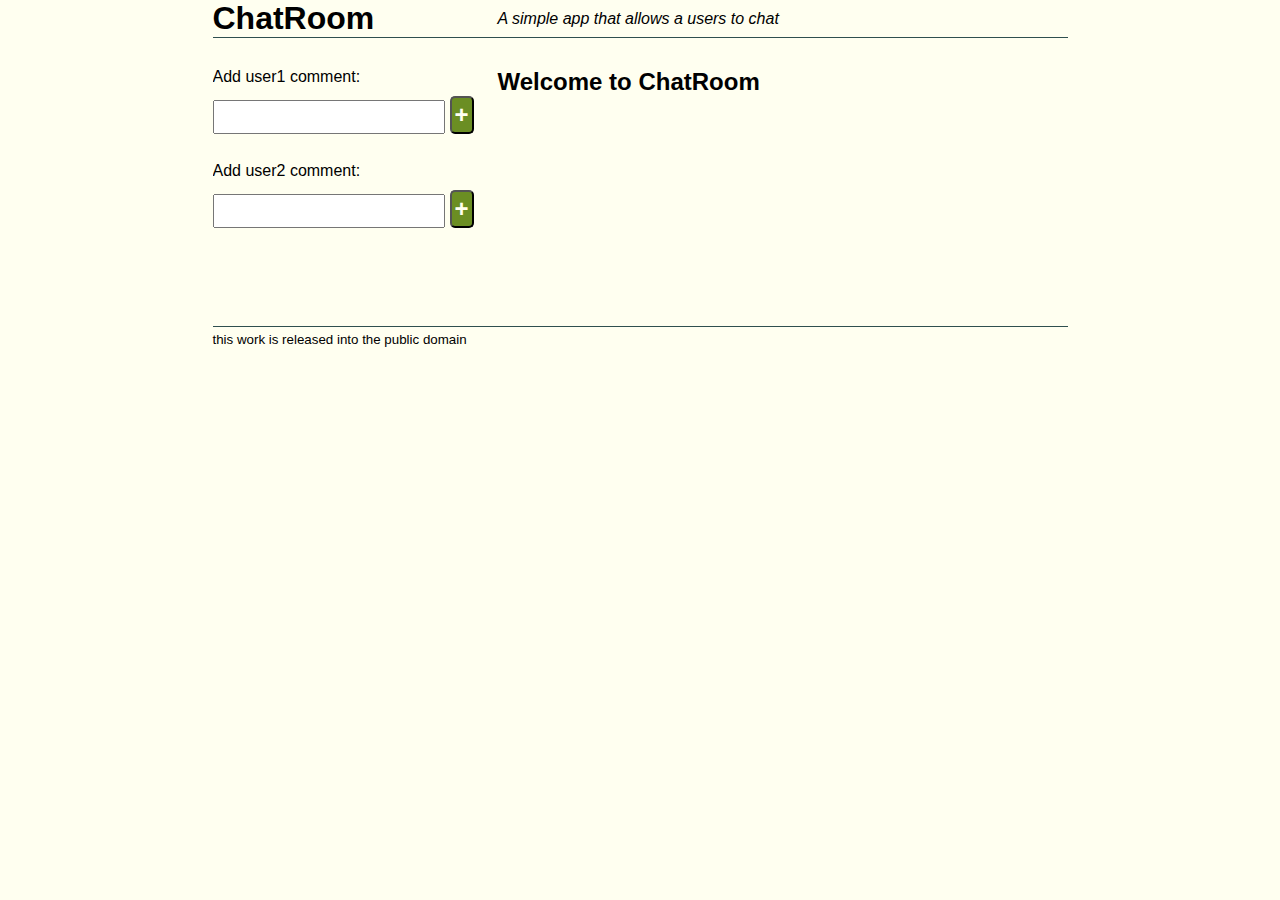
<file: Chapter4/Example2/index.html>
<!doctype html>
<html>
  <head>
    <meta charset="utf-8">
    <title>A Simple Chat App</title>
    <link href='style.css' rel='stylesheet' type='text/css'>
  </head>

  <body>
    <header>
      <h1>ChatRoom</h1>
      <p>A simple app that allows a users to chat</p>
    </header>

    <main>
      <section class='comment-input-1'>
        <p>Add user1 comment:</p>
        <input><button>+</button>
      </section>
      <h2>Welcome to ChatRoom</h2>
      <section class='comments'>
      </section>
      <section class='comment-input-2'>
        <p>&nbsp;</p>
        <p>Add user2 comment:</p>
        <input><button>+</button>
      </section>
    </main>

    <footer>
      <p>this work is released into the public domain</p>
    </footer>

    <script src="http://code.jquery.com/jquery-2.0.3.min.js"></script>
    <script src="app.js"></script>
  </body>
</html>
</file>
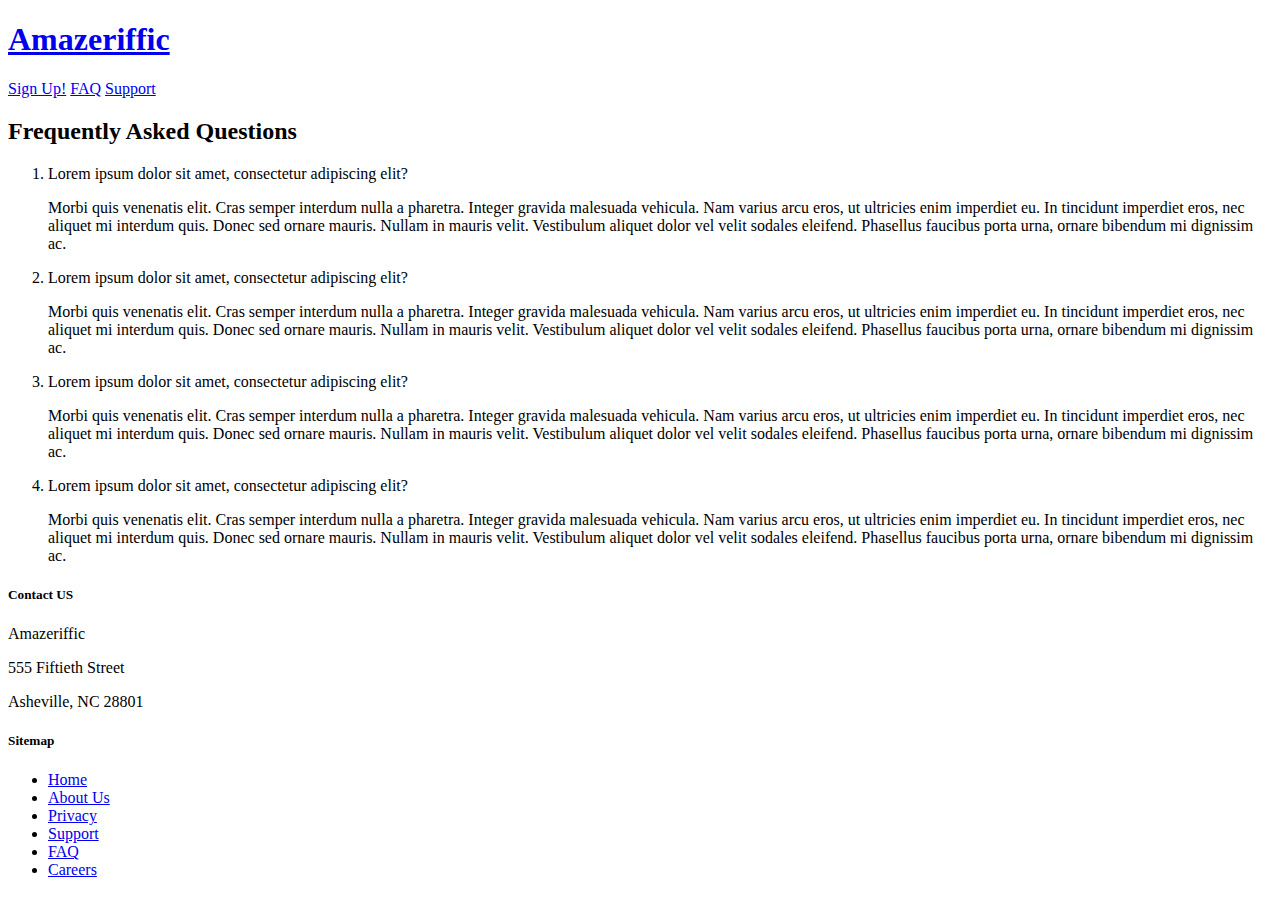
<file: Chapter2/Amazeriffic/faq.html>
<!doctype html>
<html lang="zxx">
<head>
  <meta http-equiv="content-type" content="text/html; charset=utf-8"/>
  <title>Amazeriffic | FAQ</title>
</head>
<body>
  <header>
    <h1><a href="index.html">Amazeriffic</a></h1>
    <nav>
      <a href="signup.html">Sign Up!</a>
      <a href="faq.html">FAQ</a>
      <a href="#">Support</a>
    </nav>
  </header>

  <main>
    <h2>Frequently Asked Questions</h2>
    <ol type="1">
      <li><p>Lorem ipsum dolor sit amet, consectetur adipiscing elit?</p>
      <p>Morbi quis venenatis elit. Cras semper interdum nulla a pharetra. Integer gravida malesuada vehicula. Nam varius arcu eros, ut ultricies enim imperdiet eu. In tincidunt imperdiet eros, nec aliquet mi interdum quis. Donec sed ornare mauris. Nullam in mauris velit. Vestibulum aliquet dolor vel velit sodales eleifend. Phasellus faucibus porta urna, ornare bibendum mi dignissim ac.</p></li>
      <li><p>Lorem ipsum dolor sit amet, consectetur adipiscing elit?</p>
      <p>Morbi quis venenatis elit. Cras semper interdum nulla a pharetra. Integer gravida malesuada vehicula. Nam varius arcu eros, ut ultricies enim imperdiet eu. In tincidunt imperdiet eros, nec aliquet mi interdum quis. Donec sed ornare mauris. Nullam in mauris velit. Vestibulum aliquet dolor vel velit sodales eleifend. Phasellus faucibus porta urna, ornare bibendum mi dignissim ac.</p></li>
      <li><p>Lorem ipsum dolor sit amet, consectetur adipiscing elit?</p>
      <p>Morbi quis venenatis elit. Cras semper interdum nulla a pharetra. Integer gravida malesuada vehicula. Nam varius arcu eros, ut ultricies enim imperdiet eu. In tincidunt imperdiet eros, nec aliquet mi interdum quis. Donec sed ornare mauris. Nullam in mauris velit. Vestibulum aliquet dolor vel velit sodales eleifend. Phasellus faucibus porta urna, ornare bibendum mi dignissim ac.</p></li>
      <li><p>Lorem ipsum dolor sit amet, consectetur adipiscing elit?</p>
      <p>Morbi quis venenatis elit. Cras semper interdum nulla a pharetra. Integer gravida malesuada vehicula. Nam varius arcu eros, ut ultricies enim imperdiet eu. In tincidunt imperdiet eros, nec aliquet mi interdum quis. Donec sed ornare mauris. Nullam in mauris velit. Vestibulum aliquet dolor vel velit sodales eleifend. Phasellus faucibus porta urna, ornare bibendum mi dignissim ac.</p></li>
    </ol>
  </main>

  <footer>
    <div class="contact">
      <h5>Contact US</h5>
      <p>Amazeriffic</p>
      <p>555 Fiftieth Street<p>
      <p>Asheville, NC 28801</p>
    </div>

    <div class="sitemap">
      <h5>Sitemap</h5>
      <ul>
        <li><a href="index.html">Home</a></li>
        <li><a href="#">About Us</a></li>
        <li><a href="#">Privacy</a></li>
        <li><a href="#">Support</a></li>
        <li><a href="faq.html">FAQ</a></li>
        <li><a href="#">Careers</a></li>
      </ul>
    </div>
  </footer>
</body>
</html>
</file>
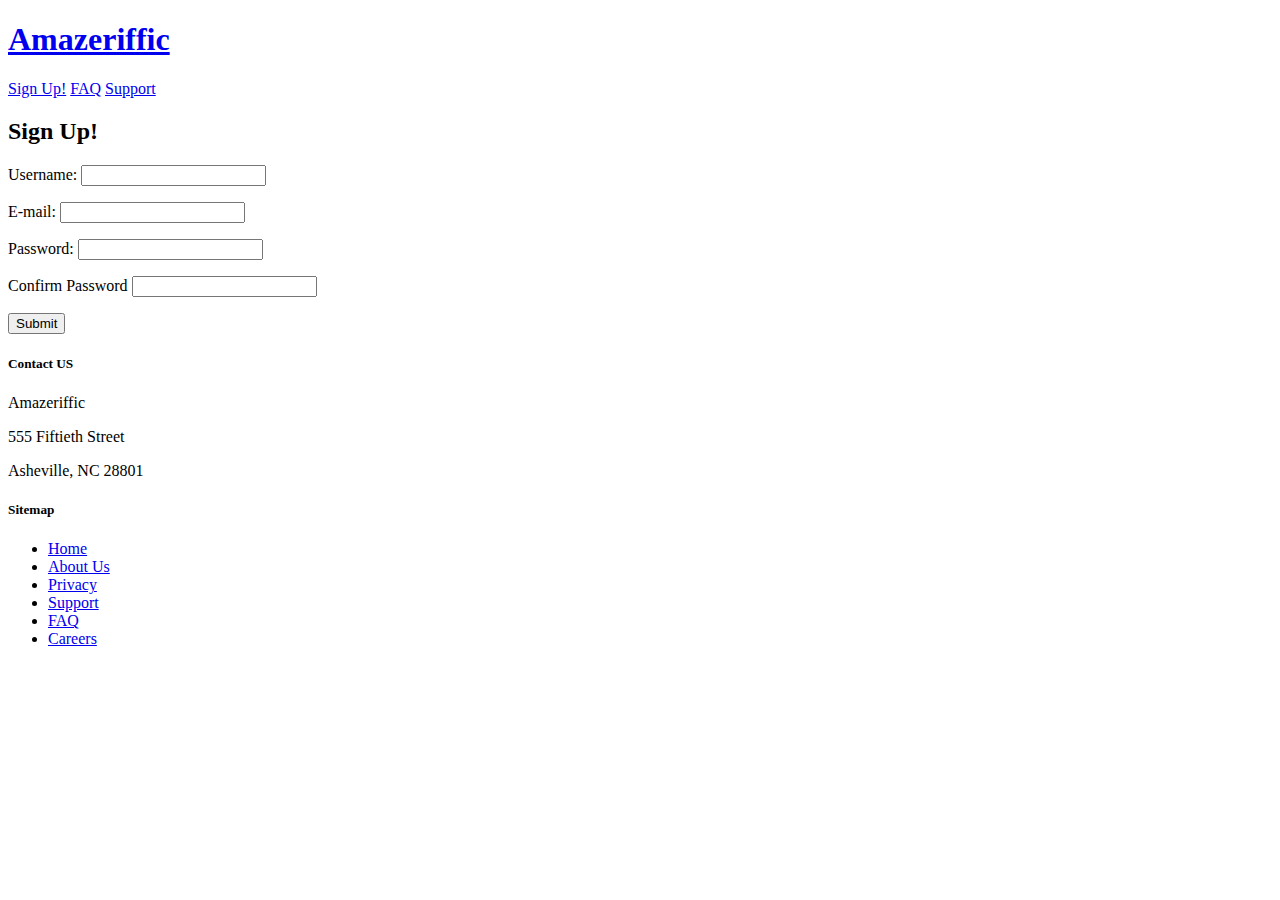
<file: Chapter2/Amazeriffic/signup.html>
<!doctype html>
<html lang="en">
<head>
  <meta http-equiv="content-type" content="text/html; charset=utf-8"/>
  <title>Amazeriffic | Sign Up</title>
</head>
<body>
  <header>
    <h1><a href="index.html">Amazeriffic</a></h1>
    <nav>
      <a href="signup.html">Sign Up!</a>
      <a href="faq.html">FAQ</a>
      <a href="#">Support</a>
    </nav>
  </header>

  <main>
    <h2>Sign Up!</h2>
    <form>
      <p>Username: <input type="text"></p>
      <p>E-mail: <input type="text"></p>
      <p>Password: <input type="password"></p>
      <p>Confirm Password <input type="password"></p>
      <input type="submit">
    </form>
  </main>

  <footer>
    <div class="contact">
      <h5>Contact US</h5>
      <p>Amazeriffic</p>
      <p>555 Fiftieth Street<p>
      <p>Asheville, NC 28801</p>
    </div>

    <div class="sitemap">
      <h5>Sitemap</h5>
      <ul>
        <li><a href="index.html">Home</a></li>
        <li><a href="#">About Us</a></li>
        <li><a href="#">Privacy</a></li>
        <li><a href="#">Support</a></li>
        <li><a href="faq.html">FAQ</a></li>
        <li><a href="#">Careers</a></li>
      </ul>
    </div>
  </footer>
</body>
</html>
</file>
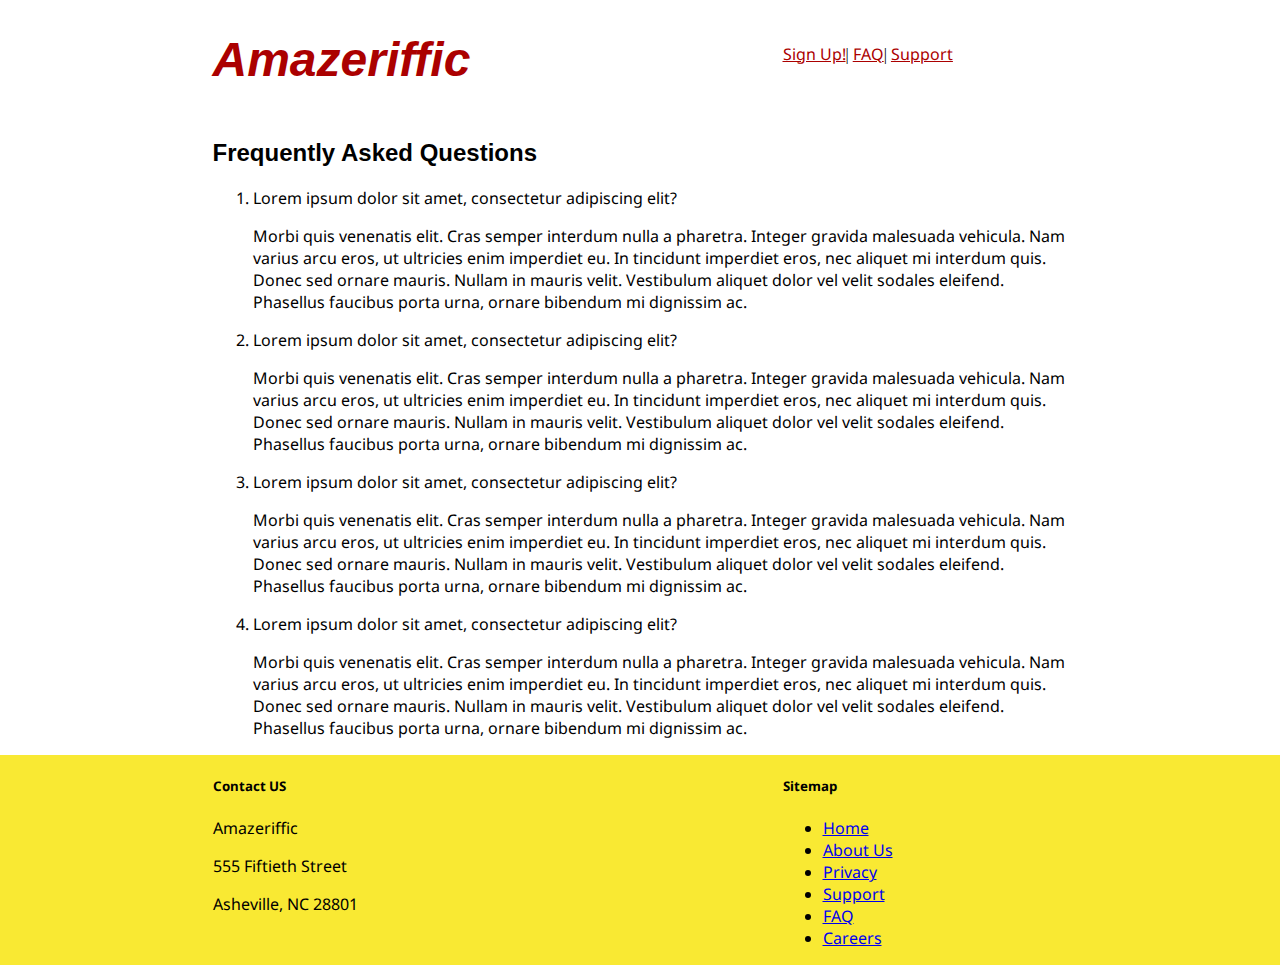
<file: Chapter3/Amazeriffic/faq.html>
<!doctype html>
<html lang="zxx">
<head>
  <meta charset="utf-8">
  <title>Amazeriffic | FAQ</title>
  <link href="style.css" rel="stylesheet" type="text/css">
  <link href="https://fonts.googleapis.com/css?family=Droid+Sans|Ubuntu+Condensed" rel="stylesheet">
</head>
<body>
  <header>
    <div class="container">
      <h1>Amazeriffic</h1>
      <nav>
        <a href="signup.html">Sign Up!</a>|
        <a href="faq.html">FAQ</a>|
        <a href="#">Support</a>
      </nav>
    </div>
  </header>

  <main>
    <div class="container">
    <h2>Frequently Asked Questions</h2>
    <ol type="1">
      <li><p>Lorem ipsum dolor sit amet, consectetur adipiscing elit?</p>
      <p>Morbi quis venenatis elit. Cras semper interdum nulla a pharetra. Integer gravida malesuada vehicula. Nam varius arcu eros, ut ultricies enim imperdiet eu. In tincidunt imperdiet eros, nec aliquet mi interdum quis. Donec sed ornare mauris. Nullam in mauris velit. Vestibulum aliquet dolor vel velit sodales eleifend. Phasellus faucibus porta urna, ornare bibendum mi dignissim ac.</p></li>
      <li><p>Lorem ipsum dolor sit amet, consectetur adipiscing elit?</p>
      <p>Morbi quis venenatis elit. Cras semper interdum nulla a pharetra. Integer gravida malesuada vehicula. Nam varius arcu eros, ut ultricies enim imperdiet eu. In tincidunt imperdiet eros, nec aliquet mi interdum quis. Donec sed ornare mauris. Nullam in mauris velit. Vestibulum aliquet dolor vel velit sodales eleifend. Phasellus faucibus porta urna, ornare bibendum mi dignissim ac.</p></li>
      <li><p>Lorem ipsum dolor sit amet, consectetur adipiscing elit?</p>
      <p>Morbi quis venenatis elit. Cras semper interdum nulla a pharetra. Integer gravida malesuada vehicula. Nam varius arcu eros, ut ultricies enim imperdiet eu. In tincidunt imperdiet eros, nec aliquet mi interdum quis. Donec sed ornare mauris. Nullam in mauris velit. Vestibulum aliquet dolor vel velit sodales eleifend. Phasellus faucibus porta urna, ornare bibendum mi dignissim ac.</p></li>
      <li><p>Lorem ipsum dolor sit amet, consectetur adipiscing elit?</p>
      <p>Morbi quis venenatis elit. Cras semper interdum nulla a pharetra. Integer gravida malesuada vehicula. Nam varius arcu eros, ut ultricies enim imperdiet eu. In tincidunt imperdiet eros, nec aliquet mi interdum quis. Donec sed ornare mauris. Nullam in mauris velit. Vestibulum aliquet dolor vel velit sodales eleifend. Phasellus faucibus porta urna, ornare bibendum mi dignissim ac.</p></li>
    </ol>
    </div>
  </main>

  <footer id="bg">
    <div class="container">
      <div class="left">
        <div class="contact">
          <h5>Contact US</h5>
          <p>Amazeriffic</p>
          <p>555 Fiftieth Street<p>
          <p>Asheville, NC 28801</p>
        </div>
      </div>
      <div class="sitemap">
          <h5>Sitemap</h5>
          <ul>
            <li><a href="index.html">Home</a></li>
            <li><a href="#">About Us</a></li>
            <li><a href="#">Privacy</a></li>
            <li><a href="#">Support</a></li>
            <li><a href="faq.html">FAQ</a></li>
            <li><a href="#">Careers</a></li>
          </ul>
      </div>
    </div>
  </footer>
</body>
</html>
</file>
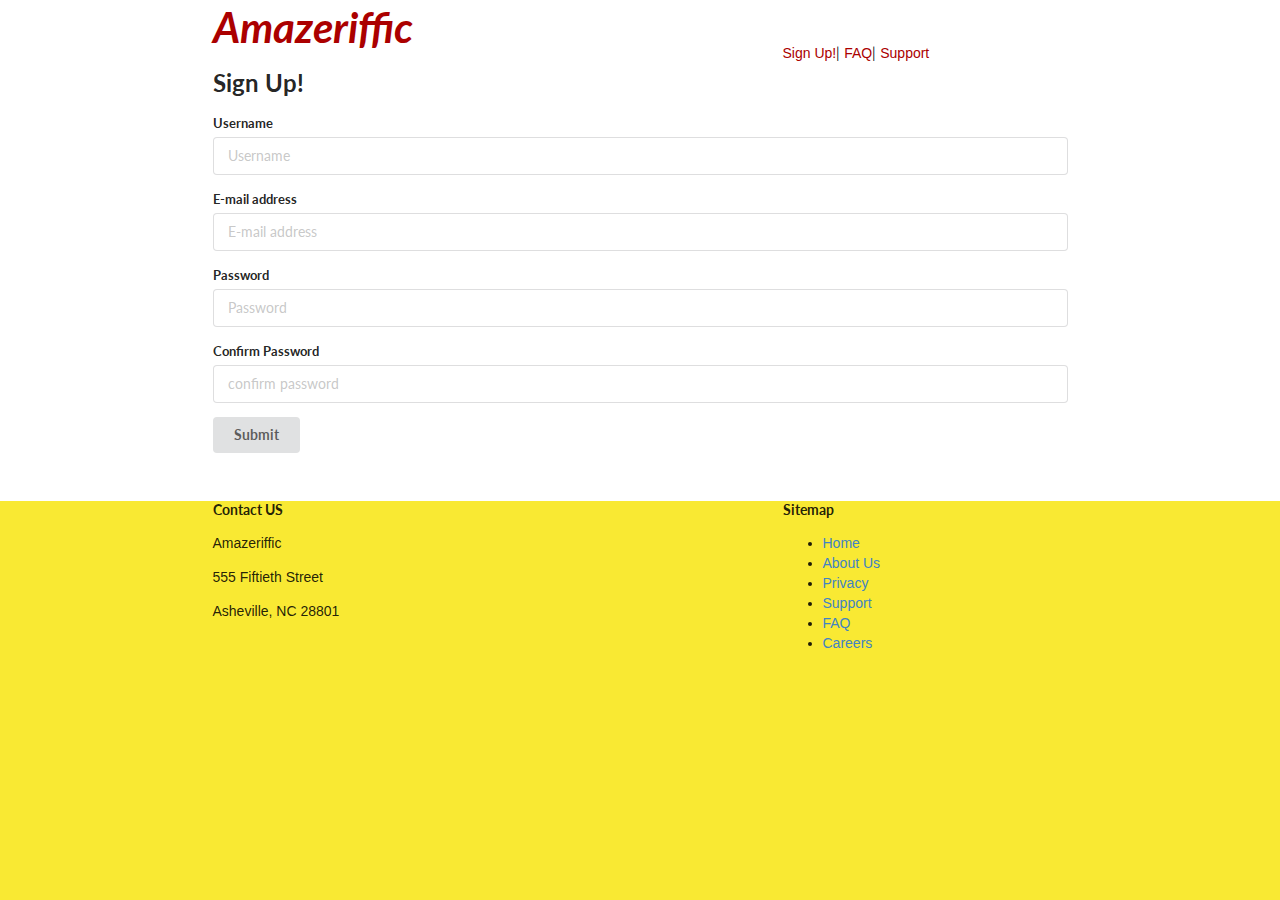
<file: Chapter3/Amazeriffic/signup.html>
<!doctype html>
<html lang="en">
<head>
  <meta charset="utf-8">
  <title>Amazeriffic | Sign Up</title>
  <link href="style.css" rel="stylesheet" type="text/css">
  <link rel="stylesheet" type="text/css" href="semantic/dist/semantic.min.css">
  <script src="semantic/dist/semantic.min.js"></script>
</head>
<body id="bg">
  <header>
    <div class="container">
    <h1>Amazeriffic</h1>
    <nav>
      <a href="signup.html">Sign Up!</a>|
      <a href="faq.html">FAQ</a>|
      <a href="#">Support</a>
    </nav>
  </div>
  </header>

  <main>
    <div class="container">
      <h2>Sign Up!</h2>
      <form class="ui form">
        <div class="field">
          <label>Username</label>
          <input type="text" name="user-name" placeholder="Username">
        </div>
        <div class="field">
          <label>E-mail address</label>
          <input type="text" name="email" placeholder="E-mail address">
        </div>
        <div class="field">
          <label>Password</label>
          <input type="password" name="password1" placeholder="Password">
        </div>
        <div class="field">
          <label>Confirm Password</label>
          <input type="password" name="password2" placeholder="confirm password">
        </div>
        <button class="ui button" type="submit">Submit</button>
        <p>&nbsp;</p>
      </form>
    </div>
  </main>

  <footer>
    <div class="container">
      <div class="left">
        <div class="contact">
          <h5>Contact US</h5>
          <p>Amazeriffic</p>
          <p>555 Fiftieth Street<p>
            <p>Asheville, NC 28801</p>
          </div>
        </div>
        <div class="sitemap">
          <h5>Sitemap</h5>
          <ul>
            <li><a href="index.html">Home</a></li>
            <li><a href="#">About Us</a></li>
            <li><a href="#">Privacy</a></li>
            <li><a href="#">Support</a></li>
            <li><a href="faq.html">FAQ</a></li>
            <li><a href="#">Careers</a></li>
          </ul>
        </div>
      </div>
    </footer>
</body>
</html>
</file>
<file: Chapter4/Example2/style.css>
* {
    margin: 0;
    padding: 0;
}

body {
    width: 855px;
    margin: auto;
    background: ivory;
    font-size: 100%;
    font-family: sans-serif;
}

header {
  overflow: auto;
  border-bottom: 1px solid darkslategray;
}

h1 {
  float: left;
}


header p {
  float: right;
  width: 570px;
  font-style: italic;
  margin-top: 10px;
}

main {
  overflow: auto;
  padding: 30px 0;
  border-bottom: 1px solid darkslategray;
}

/*Input for user 1*/
.comment-input-1 {
  float: left;
  width: 285px;
}

.comment-input-1 p {
  margin-bottom: 10px;
}

.comment-input-1 input {
  width: 80%;
  height: 30px;
  font-size: 1.2em;
  font-weight: bold;
}

.comment-input-1 button {
  font-weight: bold;
  padding: 3px;
  border-radius: 5px;
  color: ivory;
  background: olivedrab;
  cursor: pointer;
  font-size: 1.5em;
  margin-left: 5px;
}

/*Input for user 1*/
.comment-input-2 {
  float: left;
  width: 285px;
}

.comment-input-2 p {
  margin-bottom: 10px;
}

.comment-input-2 input {
  width: 80%;
  height: 30px;
  font-size: 1.2em;
  font-weight: bold;
}

.comment-input-2 button {
  font-weight: bold;
  padding: 3px;
  border-radius: 5px;
  color: ivory;
  background: olivedrab;
  cursor: pointer;
  font-size: 1.5em;
  margin-left: 5px;
}

/*Comment box*/
.comments {
  width: 565px;
  min-height: 200px;
  float: right;
}

.comments p {
  padding: 5px;
  margin-bottom: 10px;
  border-radius: 5px;
  text-align: left;
}

/*user 1 Comments*/
.colors1:nth-child(even) {
    background: lavender;
}

.colors1:nth-child(odd) {
    background: gainsboro;
}

/*user 2 Comments*/
.colors2 {

}
.colors2:nth-child(even) {
    background: #fff59d;
    text-align: right;
}

.colors2:nth-child(odd) {
    background: rgba(251, 192, 45, 0.8);
    text-align: right;
}

footer {
    font-size: smaller;
    margin-top: 5px;
    clear: both;
}
</file>
<file: Chapter3/Amazeriffic/style.css>
body {
  background: #f9e933;
  margin: 0px;
}

header, main, footer {
  min-width: 855px;
}

header .container, main .container, footer .container {
  max-width: 855px;
  margin: auto;
}

header {
  background: white;
  overflow: auto;
}

header h1 {
  float: left;
  width: 570px;
  font-size: 300%;
  font-style: italic;
  color: #ab0000;
}

h1, h2, h3, h4 {
  font-family: 'Ubuntu Condensed', sans-serif;
}

p, a, h5, ul, li {
  font-family: 'Droid Sans', sans-serif;
}

header nav {
  float: right;
  width: 285px;
  padding-top: 5%;
}

nav a{
  color: #ab0000;
}

main {
  background: white;
  overflow: auto;
}

main .left {
  float: left;
  width: 570px;
}

main .right {
  float: right;
  width: 285px;
}

#bg{
  background: #f9e933;
}

footer .left {
  float: left;
  width: 570px;
}

footer .sitemap {
  float: right;
  width: 285px;
}
</file>
